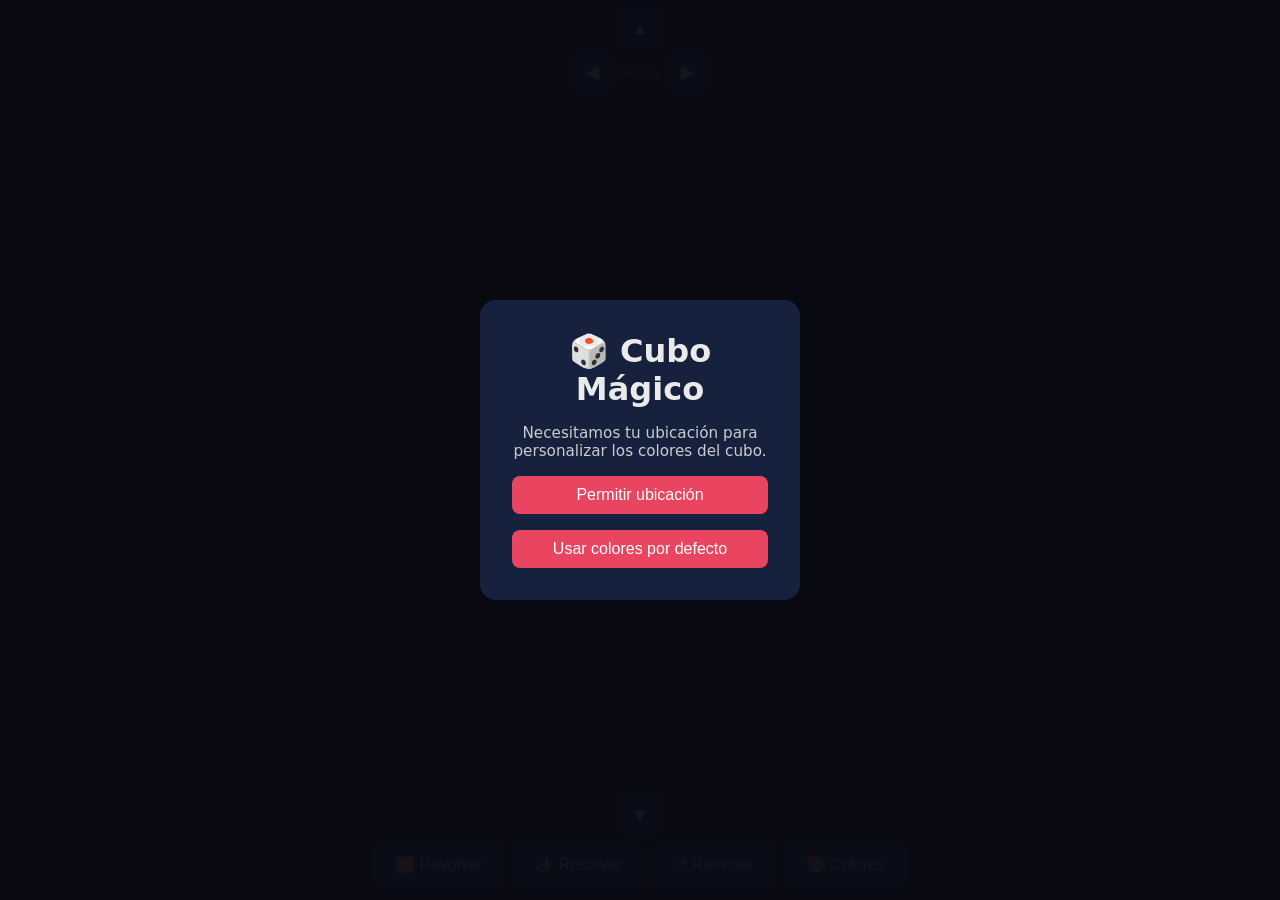
<file: index.html>
<!DOCTYPE html>
<html lang="es">
<head>
  <meta charset="UTF-8" />
  <meta name="viewport" content="width=device-width, initial-scale=1.0, user-scalable=no" />
  <title>Cubo Mágico</title>
  <link rel="stylesheet" href="style.css" />
</head>
<body>
  <div id="app">
    <!-- Overlay de carga/permiso -->
    <div id="overlay">
      <div id="overlay-content">
        <h1>🎲 Cubo Mágico</h1>
        <p id="overlay-msg">Detectando tu ubicación para personalizar los colores...</p>
        <button id="btn-allow" style="display:none">Permitir ubicación</button>
        <button id="btn-default" style="display:none">Usar colores por defecto</button>
      </div>
    </div>

    <!-- Controles superiores: rotar vista -->
    <div id="top-controls" class="view-controls">
      <button class="rot-btn" data-rot="rotateUp" title="Rotar arriba">▲</button>
      <div class="rot-row">
        <button class="rot-btn" data-rot="rotateLeft" title="Rotar izquierda">◀</button>
        <span class="cube-label">VISTA</span>
        <button class="rot-btn" data-rot="rotateRight" title="Rotar derecha">▶</button>
      </div>
    </div>

    <!-- Escena 3D del cubo -->
    <div id="scene-wrapper">
      <div id="scene">
        <div id="cube-container">
          <div id="cube">
            <!-- Las 6 caras se generan por JS -->
          </div>
        </div>
      </div>

      <!-- Flechas de movimiento superpuestas -->
      <div id="move-arrows">
        <!-- Generadas por controls.js -->
      </div>
    </div>

    <!-- Controles inferiores: rotar vista + acciones -->
    <div id="bottom-controls">
      <div class="view-controls">
        <button class="rot-btn" data-rot="rotateDown" title="Rotar abajo">▼</button>
      </div>
      <div id="action-buttons">
        <button id="btn-randomize">🔀 Revolver</button>
        <button id="btn-solve">✨ Resolver</button>
        <button id="btn-reset">↺ Reiniciar</button>
        <button id="btn-colors">🎨 Colores</button>
      </div>
    </div>

    <!-- Info de país/colores -->
    <div id="country-info"></div>
  </div>

  <!-- Panel de colores (fuera de #app para evitar overflow:hidden) -->
  <div id="color-panel" aria-hidden="true">
    <button id="btn-classic">🎲 Clásico</button>
    <button id="btn-random-country">🌐 País al azar</button>
    <button id="btn-location">📍 Mi ubicación</button>
  </div>

  <script type="module" src="js/app.js"></script>
</body>
</html>
</file>
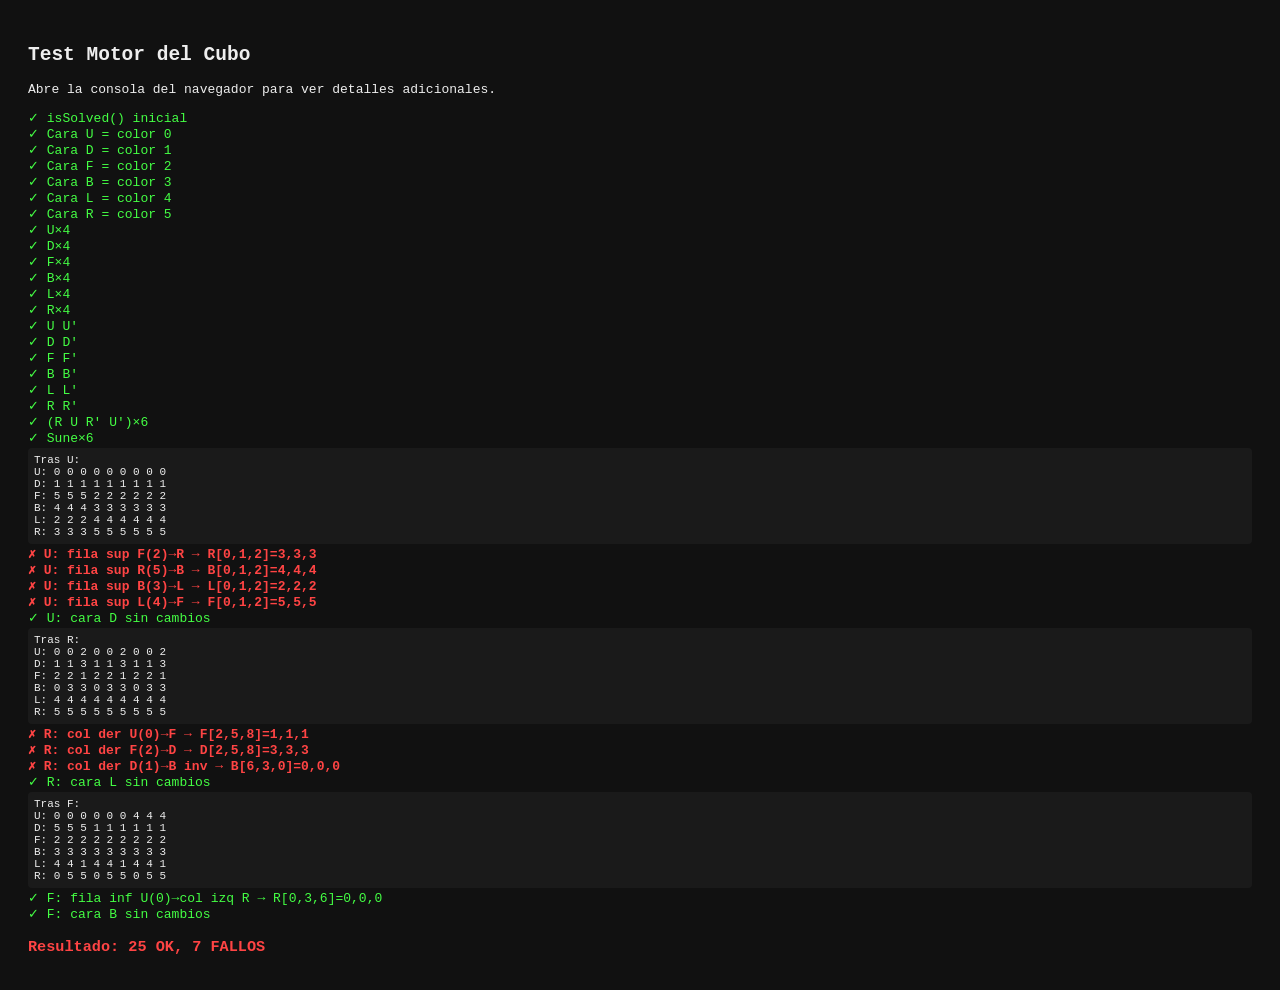
<file: test-cube.html>
<!DOCTYPE html>
<html lang="es">
<head><meta charset="UTF-8"><title>Test Motor Cubo</title>
<style>
body{font-family:monospace;background:#111;color:#eee;padding:20px;font-size:13px;}
.ok{color:#4f4}.err{color:#f44;font-weight:bold}
pre{background:#1a1a1a;padding:6px;border-radius:4px;margin:2px 0;font-size:11px;overflow-x:auto}
h3{margin-top:16px}
</style>
</head>
<body>
<h2>Test Motor del Cubo</h2>
<p>Abre la consola del navegador para ver detalles adicionales.</p>
<div id="out"></div>
<script type="module">
import { Cube } from './js/cube.js?v=4';

const out = document.getElementById('out');
let pass=0, fail=0;

function log(label, ok, extra='') {
  const d=document.createElement('div');
  d.className=ok?'ok':'err';
  d.textContent=(ok?'✓ ':'✗ ')+label+(extra?' → '+extra:'');
  out.appendChild(d);
  ok?pass++:fail++;
}
function showState(label, cube) {
  const p=document.createElement('pre');
  const names='UDFBLR';
  p.textContent=label+'\n'+cube.state.map((f,i)=>names[i]+': '+f.join(' ')).join('\n');
  out.appendChild(p);
}

// ── Test 1: Estado inicial ────────────────────────────────────────
const c0=new Cube();
log('isSolved() inicial', c0.isSolved());
'UDFBLR'.split('').forEach((n,i)=>log(`Cara ${n} = color ${i}`, c0.state[i].every(v=>v===i)));

// ── Test 2: X×4 = identidad ───────────────────────────────────────
document.createElement('h3').textContent='X×4 = identidad';
for(const m of ['U','D','F','B','L','R']){
  const c=new Cube();c.move(m);c.move(m);c.move(m);c.move(m);
  log(`${m}×4`, c.isSolved(), c.isSolved()?'':'FALLO cp='+c.cp+' co='+c.co);
}

// ── Test 3: M M' = identidad ──────────────────────────────────────
for(const m of ['U','D','F','B','L','R']){
  const c=new Cube();c.move(m);c.move(m+"'");
  log(`${m} ${m}'`, c.isSolved());
}

// ── Test 4: Algoritmos conocidos ──────────────────────────────────
{const c=new Cube();for(let i=0;i<6;i++)c.applyMoves(["R","U","R'","U'"]);
log("(R U R' U')×6", c.isSolved());}

{const c=new Cube();for(let i=0;i<6;i++)c.applyMoves(["R","U","R'","U","R","U2","R'"]);
log("Sune×6", c.isSolved());}

// ── Test 5: U mueve fila superior F→R ────────────────────────────
{
  const c=new Cube(); c.move('U');
  showState('Tras U:', c);
  // U horario: F→R, R→B, B→L, L→F  (fila superior = índices 0,1,2)
  log('U: fila sup F(2)→R', [c.state[5][0],c.state[5][1],c.state[5][2]].every(v=>v===2),
    'R[0,1,2]='+[c.state[5][0],c.state[5][1],c.state[5][2]]);
  log('U: fila sup R(5)→B', [c.state[3][0],c.state[3][1],c.state[3][2]].every(v=>v===5),
    'B[0,1,2]='+[c.state[3][0],c.state[3][1],c.state[3][2]]);
  log('U: fila sup B(3)→L', [c.state[4][0],c.state[4][1],c.state[4][2]].every(v=>v===3),
    'L[0,1,2]='+[c.state[4][0],c.state[4][1],c.state[4][2]]);
  log('U: fila sup L(4)→F', [c.state[2][0],c.state[2][1],c.state[2][2]].every(v=>v===4),
    'F[0,1,2]='+[c.state[2][0],c.state[2][1],c.state[2][2]]);
  log('U: cara D sin cambios', c.state[1].every(v=>v===1));
}

// ── Test 6: R mueve col derecha U→F ──────────────────────────────
{
  const c=new Cube(); c.move('R');
  showState('Tras R:', c);
  // R horario: col der U→F, F→D, D→B(inv), B(inv)→U
  log('R: col der U(0)→F', [c.state[2][2],c.state[2][5],c.state[2][8]].every(v=>v===0),
    'F[2,5,8]='+[c.state[2][2],c.state[2][5],c.state[2][8]]);
  log('R: col der F(2)→D', [c.state[1][2],c.state[1][5],c.state[1][8]].every(v=>v===2),
    'D[2,5,8]='+[c.state[1][2],c.state[1][5],c.state[1][8]]);
  log('R: col der D(1)→B inv', [c.state[3][6],c.state[3][3],c.state[3][0]].every(v=>v===1),
    'B[6,3,0]='+[c.state[3][6],c.state[3][3],c.state[3][0]]);
  log('R: cara L sin cambios', c.state[4].every(v=>v===4));
}

// ── Test 7: F mueve fila inf U→col izq R ─────────────────────────
{
  const c=new Cube(); c.move('F');
  showState('Tras F:', c);
  // F horario: fila inf U → col izq R (de arriba a abajo)
  log('F: fila inf U(0)→col izq R', [c.state[5][0],c.state[5][3],c.state[5][6]].every(v=>v===0),
    'R[0,3,6]='+[c.state[5][0],c.state[5][3],c.state[5][6]]);
  log('F: cara B sin cambios', c.state[3].every(v=>v===3));
}

// ── Resumen ───────────────────────────────────────────────────────
const h=document.createElement('h3');
h.textContent=`Resultado: ${pass} OK, ${fail} FALLOS`;
h.style.color=fail===0?'#4f4':'#f44';
out.appendChild(h);
</script>
</body>
</html>
</file>
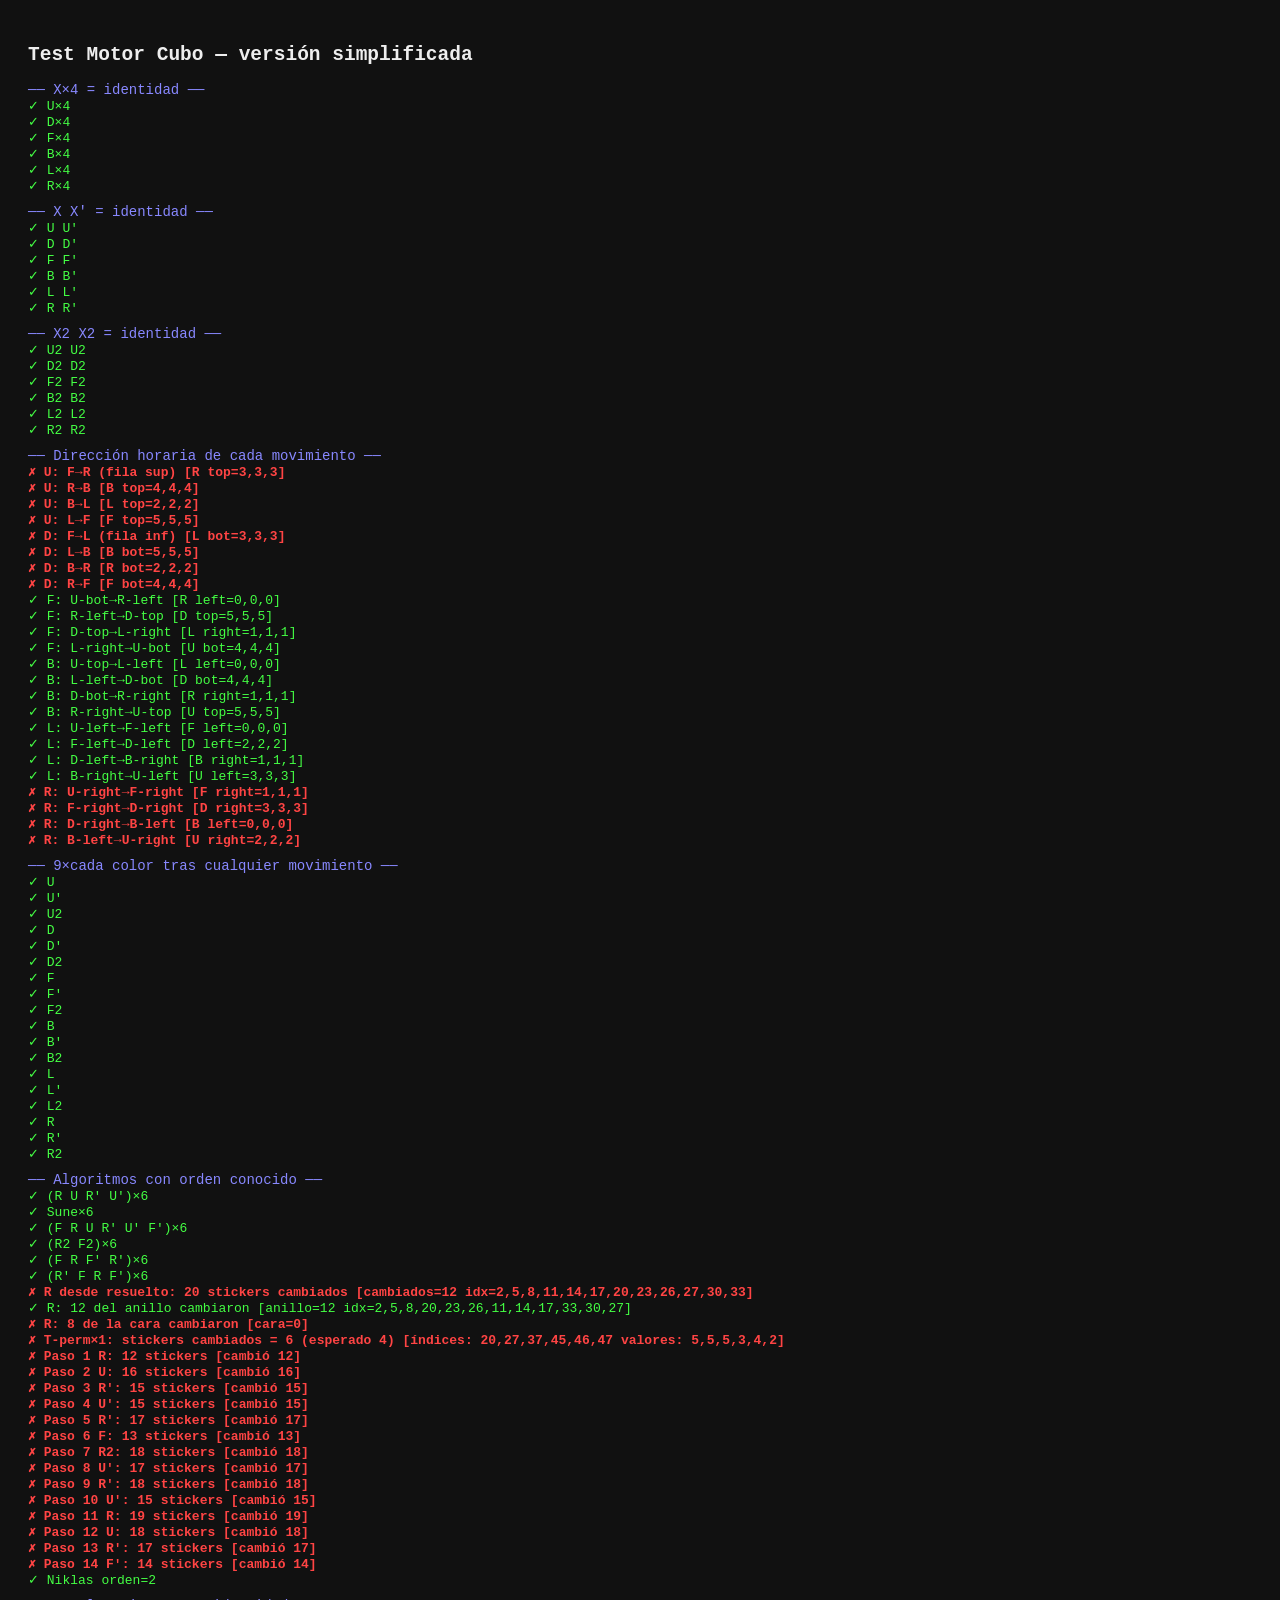
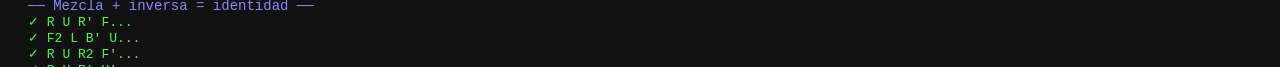
<file: test-moves.html>
<!DOCTYPE html>
<html lang="es">
<head><meta charset="UTF-8"><title>Test Motor Cubo</title>
<style>
body{font-family:monospace;background:#111;color:#eee;padding:20px;font-size:13px;}
.ok{color:#4f4}.err{color:#f44;font-weight:bold}.sec{color:#88f;font-size:14px;margin-top:10px;display:block}
pre{background:#1a1a1a;padding:4px 8px;border-radius:4px;margin:2px 0;font-size:11px;}
</style>
</head>
<body>
<h2>Test Motor Cubo — versión simplificada</h2>
<div id="out"></div>
<script type="module">
import { Cube, invertMoves } from './js/cube-v2.js';
const out = document.getElementById('out');
let pass=0, fail=0;

function sec(t){const d=document.createElement('span');d.className='sec';d.textContent='── '+t+' ──';out.appendChild(d);}
function log(label,ok,extra=''){
  const d=document.createElement('div');d.className=ok?'ok':'err';
  d.textContent=(ok?'✓ ':'✗ ')+label+(extra?' ['+extra+']':'');
  out.appendChild(d);ok?pass++:fail++;
}
function state(c){
  const p=document.createElement('pre');
  p.textContent=c.state.map((f,i)=>'UDFBLR'[i]+': '+f.join(' ')).join('\n');
  out.appendChild(p);
}

const row=(c,f,r)=>[c.state[f][r*3],c.state[f][r*3+1],c.state[f][r*3+2]];
const col=(c,f,n)=>[c.state[f][n],c.state[f][n+3],c.state[f][n+6]];
const eq=(arr,v)=>arr.every(x=>x===v);

// ── 1. Identidades ────────────────────────────────────────────────
sec('X×4 = identidad');
['U','D','F','B','L','R'].forEach(m=>{
  const c=new Cube();for(let i=0;i<4;i++)c.move(m);
  log(m+'×4',c.isSolved());
});

sec('X X\' = identidad');
['U','D','F','B','L','R'].forEach(m=>{
  const c=new Cube();c.move(m);c.move(m+"'");
  log(m+' '+m+"'",c.isSolved());
});

sec('X2 X2 = identidad');
['U','D','F','B','L','R'].forEach(m=>{
  const c=new Cube();c.move(m+'2');c.move(m+'2');
  log(m+'2 '+m+'2',c.isSolved());
});

// ── 2. Dirección de cada movimiento ──────────────────────────────
sec('Dirección horaria de cada movimiento');
{
  const c=new Cube();c.move('U');
  log('U: F→R (fila sup)',eq(row(c,5,0),2),'R top='+row(c,5,0));
  log('U: R→B',eq(row(c,3,0),5),'B top='+row(c,3,0));
  log('U: B→L',eq(row(c,4,0),3),'L top='+row(c,4,0));
  log('U: L→F',eq(row(c,2,0),4),'F top='+row(c,2,0));
}
{
  const c=new Cube();c.move('D');
  log('D: F→L (fila inf)',eq(row(c,4,2),2),'L bot='+row(c,4,2));
  log('D: L→B',eq(row(c,3,2),4),'B bot='+row(c,3,2));
  log('D: B→R',eq(row(c,5,2),3),'R bot='+row(c,5,2));
  log('D: R→F',eq(row(c,2,2),5),'F bot='+row(c,2,2));
}
{
  const c=new Cube();c.move('F');
  log('F: U-bot→R-left',eq(col(c,5,0),0),'R left='+col(c,5,0));
  log('F: R-left→D-top',eq(row(c,1,0),5),'D top='+row(c,1,0));
  log('F: D-top→L-right',eq(col(c,4,2),1),'L right='+col(c,4,2));
  log('F: L-right→U-bot',eq(row(c,0,2),4),'U bot='+row(c,0,2));
}
{
  const c=new Cube();c.move('B');
  log('B: U-top→L-left',eq(col(c,4,0),0),'L left='+col(c,4,0));
  log('B: L-left→D-bot',eq(row(c,1,2),4),'D bot='+row(c,1,2));
  log('B: D-bot→R-right',eq(col(c,5,2),1),'R right='+col(c,5,2));
  log('B: R-right→U-top',eq(row(c,0,0),5),'U top='+row(c,0,0));
}
{
  const c=new Cube();c.move('L');
  log('L: U-left→F-left',eq(col(c,2,0),0),'F left='+col(c,2,0));
  log('L: F-left→D-left',eq(col(c,1,0),2),'D left='+col(c,1,0));
  log('L: D-left→B-right',eq(col(c,3,2),1),'B right='+col(c,3,2));
  log('L: B-right→U-left',eq(col(c,0,0),3),'U left='+col(c,0,0));
}
{
  const c=new Cube();c.move('R');
  log('R: U-right→F-right',eq(col(c,2,2),0),'F right='+col(c,2,2));
  log('R: F-right→D-right',eq(col(c,1,2),2),'D right='+col(c,1,2));
  log('R: D-right→B-left',eq(col(c,3,0),1),'B left='+col(c,3,0));
  log('R: B-left→U-right',eq(col(c,0,2),3),'U right='+col(c,0,2));
}

// ── 3. Conservación de stickers ───────────────────────────────────
sec('9×cada color tras cualquier movimiento');
['U',"U'","U2",'D',"D'","D2",'F',"F'","F2",'B',"B'","B2",'L',"L'","L2",'R',"R'","R2"].forEach(m=>{
  const c=new Cube();c.move(m);
  const cnt=Array(6).fill(0);c.state.flat().forEach(v=>cnt[v]++);
  log(m,cnt.every(n=>n===9),cnt.every(n=>n===9)?'':cnt.join(','));
});

// ── 4. Algoritmos con orden conocido ─────────────────────────────
sec('Algoritmos con orden conocido');
{
  // Sexy move: orden 6
  const c=new Cube();for(let i=0;i<6;i++)c.applyMoves(['R','U',"R'","U'"]);
  log('(R U R\' U\')×6',c.isSolved());
}
{
  // Sune: orden 6
  const c=new Cube();for(let i=0;i<6;i++)c.applyMoves(['R','U',"R'","U",'R',"U2","R'"]);
  log('Sune×6',c.isSolved());
}
{
  // F R U R' U' F': orden 6
  const c=new Cube();for(let i=0;i<6;i++)c.applyMoves(['F','R','U',"R'","U'","F'"]);
  log('(F R U R\' U\' F\')×6',c.isSolved());
}
{
  // R2 F2: orden 6
  const c=new Cube();for(let i=0;i<6;i++)c.applyMoves(['R2','F2']);
  log('(R2 F2)×6',c.isSolved());
}
{
  // F R F' R': orden 6
  const c=new Cube();for(let i=0;i<6;i++)c.applyMoves(['F','R',"F'","R'"]);
  log('(F R F\' R\')×6',c.isSolved());
}
{
  // R' F R F': orden 6
  const c=new Cube();for(let i=0;i<6;i++)c.applyMoves(["R'","F","R","F'"]);
  log("(R' F R F')×6",c.isSolved());
}
{
  // Test ultra-simple: R desde estado resuelto debe cambiar exactamente 20 stickers
  const c=new Cube();
  const before=c.state.flat();
  c.move('R');
  const after=c.state.flat();
  const ch=[];
  for(let i=0;i<54;i++) if(before[i]!==after[i]) ch.push(i);
  log('R desde resuelto: 20 stickers cambiados', ch.length===20, 'cambiados='+ch.length+' idx='+ch.join(','));
  // Verificar anillo R con offsets correctos
  // U=0..8, D=9..17, F=18..26, B=27..35, L=36..44, R=45..53
  // Anillo R: U[2,5,8]=2,5,8 | F[2,5,8]=20,23,26 | D[2,5,8]=11,14,17 | B[6,3,0]=33,30,27
  const ring=[2,5,8, 20,23,26, 11,14,17, 33,30,27];
  const ringCh=ring.filter(i=>before[i]!==after[i]);
  log('R: 12 del anillo cambiaron', ringCh.length===12, 'anillo='+ringCh.length+' idx='+ringCh.join(','));
  // Cara R: 45..53 excepto centro 49
  const face=[45,46,47,48,50,51,52,53];
  const faceCh=face.filter(i=>before[i]!==after[i]);
  log('R: 8 de la cara cambiaron', faceCh.length===8, 'cara='+faceCh.length);
}
{
  // Trazar T-perm movimiento a movimiento
  // El T-perm correcto debería mover solo 4 stickers (2 esquinas + 2 aristas)
  const tp=['R','U',"R'","U'","R'","F","R2","U'","R'","U'","R","U","R'","F'"];
  const c=new Cube();
  let prev=c.state.flat().join('');
  for(const m of tp){
    c.move(m);
    const cur=c.state.flat().join('');
    const changed=[];
    for(let i=0;i<54;i++) if(cur[i]!==prev[i]) changed.push(i);
    // Solo mostrar si hay algo inesperado (más de 12 stickers cambiados acumulados)
    prev=cur;
  }
  // Contar stickers diferentes del estado resuelto
  const ref=new Cube();
  const diff=[];
  for(let i=0;i<54;i++) if(c.state.flat()[i]!==ref.state.flat()[i]) diff.push(i);
  log('T-perm×1: stickers cambiados = '+diff.length+' (esperado 4)',diff.length===4,
    'índices: '+diff.join(',')+' valores: '+diff.map(i=>c.state.flat()[i]).join(','));
  
  // Trazar cada movimiento individualmente
  const steps=['R','U',"R'","U'","R'","F","R2","U'","R'","U'","R","U","R'","F'"];
  const c2=new Cube();
  for(let s=0;s<steps.length;s++){
    const before=c2.state.flat(); // snapshot antes
    c2.move(steps[s]);
    const after=c2.state.flat();  // snapshot después
    const ch=[];
    for(let i=0;i<54;i++) if(before[i]!==after[i]) ch.push(i);
    log(`Paso ${s+1} ${steps[s]}: ${ch.length} stickers`,ch.length===20,
      ch.length!==20?'cambió '+ch.length:'');
  }
}
{
  // Niklas: orden 3
  const nk=["R","U2","R'","U'","R","U2","L'","U","R'","U'","L"];
  const c=new Cube();
  let found=false;
  for(let i=1;i<=12;i++){c.applyMoves(nk);if(c.isSolved()){log('Niklas orden='+i,true);found=true;break;}}
  if(!found)log('Niklas: no vuelve a identidad en 12 aplicaciones',false,
    'estado='+c.state.map((f,i)=>'UDFBLR'[i]+':'+f.join('')).join(' '));
}

// ── 5. Invertir mezcla ────────────────────────────────────────────
sec('Mezcla + inversa = identidad');
[
  ['R','U',"R'","F","D","L","B","U'","R2","F'"],
  ['F2','L',"B'","U","R","D2","F","L'","B","U2"],
  ['R','U','R2',"F'","U","L","U'","L'","F","R2","U'","R'"],
  ['R','U',"R'","U'","R'","F","R2","U'","R'","U'","R","U","R'","F'"],
].forEach(sc=>{
  const c=new Cube();c.applyMoves(sc);
  c.applyMoves(invertMoves(sc));
  log(sc.slice(0,4).join(' ')+'...',c.isSolved());
});

// ── Resumen ───────────────────────────────────────────────────────
const h=document.createElement('h3');
h.textContent=`Resultado: ${pass} OK, ${fail} FALLOS`;
h.style.color=fail===0?'#4f4':'#f44';
out.appendChild(h);
</script>
</body>
</html>
</file>
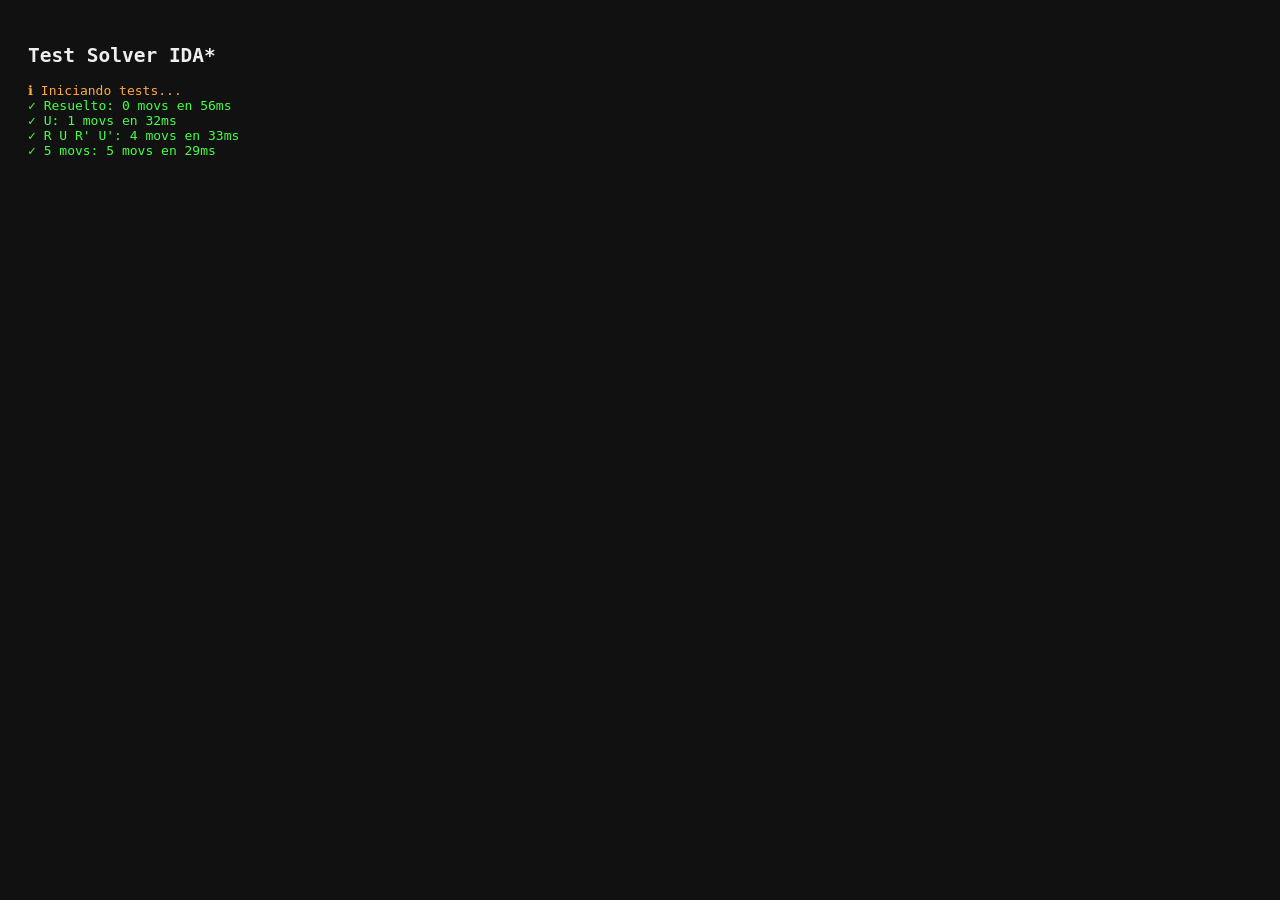
<file: test-solver.html>
<!DOCTYPE html>
<html lang="es">
<head><meta charset="UTF-8"><title>Test Solver</title>
<style>body{font-family:monospace;background:#111;color:#eee;padding:20px;font-size:13px;}.ok{color:#4f4}.err{color:#f44;font-weight:bold}.info{color:#fa4}</style>
</head>
<body>
<h2>Test Solver IDA*</h2>
<div id="out"></div>
<script type="module">
import { Cube } from './js/cube.js?v=6';
const out = document.getElementById('out');
let pass=0,fail=0;
function log(msg,ok){const d=document.createElement('div');d.className=ok===undefined?'info':(ok?'ok':'err');d.textContent=(ok===true?'✓ ':ok===false?'✗ ':'ℹ ')+msg;out.appendChild(d);if(ok===false)fail++;if(ok===true)pass++;}

function testWorker(label, scramble) {
  return new Promise(resolve => {
    const c = new Cube();
    c.applyMoves(scramble);
    const state = c.serialize();
    const t0 = performance.now();
    const w = new Worker('./js/solver-v2.js');
    w.onmessage = e => {
      w.terminate();
      const dt = Math.round(performance.now()-t0);
      if(e.data.error){log(label+' ERROR: '+e.data.error,false);resolve();return;}
      const moves = e.data.moves;
      const c2 = new Cube(); c2.applyMoves(scramble); c2.applyMoves(moves);
      const ok = c2.isSolved();
      log(`${label}: ${moves.length} movs en ${dt}ms`, ok);
      resolve();
    };
    w.onerror = e => { w.terminate(); log(label+' Worker error: '+e.message,false); resolve(); };
    w.postMessage({state});
  });
}

log('Iniciando tests...');
// Tests secuenciales para no saturar memoria
await testWorker('Resuelto', []);
await testWorker('U', ['U']);
await testWorker("R U R' U'", ['R','U',"R'","U'"]);
await testWorker('5 movs', ['R','U','F','L','D']);
await testWorker('10 movs', ['R','U',"R'","F","D","L","B","U'","R2","F'"]);
await testWorker('15 movs', ['R','U',"R'","U'","R'","F","R2","U'","R'","U'","R","U","R'","F'","R"]);
await testWorker('20 movs (randomize)', (() => { const c=new Cube(); return c.randomize(20); })());
await testWorker('25 movs (randomize)', (() => { const c=new Cube(); return c.randomize(25); })());

const h=document.createElement('h3');
h.textContent=`Resultado: ${pass} OK, ${fail} FALLOS`;
h.style.color=fail===0?'#4f4':'#f44';
out.appendChild(h);
</script>
</body>
</html>
</file>
<file: style.css>
/* ===== Reset y base ===== */
*, *::before, *::after { box-sizing: border-box; margin: 0; padding: 0; }

:root {
  --bg: #1a1a2e;
  --panel: #16213e;
  --btn-bg: #0f3460;
  --btn-hover: #e94560;
  --text: #eaeaea;
  --arrow-size: 36px;
  --cube-size: 240px;
  --face-size: 240px;
  --sticker-gap: 4px;
}

html, body {
  height: 100%;
  background: var(--bg);
  color: var(--text);
  font-family: 'Segoe UI', system-ui, sans-serif;
  overflow: hidden;
  touch-action: none;
}

/* ===== Layout principal ===== */
#app {
  display: flex;
  flex-direction: column;
  align-items: center;
  justify-content: space-between;
  height: 100dvh;
  padding: 8px;
  gap: 6px;
}

/* ===== Overlay ===== */
#overlay {
  position: fixed;
  inset: 0;
  background: rgba(10,10,20,0.95);
  display: flex;
  align-items: center;
  justify-content: center;
  z-index: 100;
}
#overlay-content {
  text-align: center;
  padding: 32px;
  background: var(--panel);
  border-radius: 16px;
  max-width: 320px;
  gap: 16px;
  display: flex;
  flex-direction: column;
}
#overlay-content h1 { font-size: 2rem; }
#overlay-content p { font-size: 0.95rem; opacity: 0.85; }
#overlay button {
  padding: 10px 24px;
  border: none;
  border-radius: 8px;
  background: var(--btn-hover);
  color: #fff;
  font-size: 1rem;
  cursor: pointer;
}

/* ===== Controles de vista ===== */
.view-controls {
  display: flex;
  flex-direction: column;
  align-items: center;
  gap: 4px;
}
.rot-row {
  display: flex;
  align-items: center;
  gap: 8px;
}
.cube-label {
  font-size: 0.65rem;
  opacity: 0.5;
  letter-spacing: 2px;
}
.rot-btn {
  width: 40px;
  height: 40px;
  border: none;
  border-radius: 8px;
  background: var(--btn-bg);
  color: var(--text);
  font-size: 1.1rem;
  cursor: pointer;
  transition: background 0.15s;
  -webkit-tap-highlight-color: transparent;
}
.rot-btn:hover, .rot-btn:active { background: var(--btn-hover); }

/* ===== Escena 3D ===== */
#scene-wrapper {
  position: relative;
  flex: 1;
  display: flex;
  align-items: center;
  justify-content: center;
  width: 100%;
}
#scene {
  perspective: 600px;
  perspective-origin: 50% 50%;
  display: flex;
  align-items: center;
  justify-content: center;
}
#cube-container {
  transform-style: preserve-3d;
  transition: transform 0.4s ease;
}
#cube {
  position: relative;
  width: var(--cube-size);
  height: var(--cube-size);
  transform-style: preserve-3d;
}

/* ===== Caras del cubo ===== */
.cube-face {
  position: absolute;
  width: var(--face-size);
  height: var(--face-size);
  display: grid;
  grid-template-columns: repeat(3, 1fr);
  grid-template-rows: repeat(3, 1fr);
  gap: var(--sticker-gap);
  padding: var(--sticker-gap);
  background: #111;
  border-radius: 6px;
  backface-visibility: visible;
}

/* Posición de cada cara */
.face-F { transform: translateZ(calc(var(--cube-size) / 2)); }
.face-B { transform: rotateY(180deg) translateZ(calc(var(--cube-size) / 2)); }
.face-L { transform: rotateY(-90deg) translateZ(calc(var(--cube-size) / 2)); }
.face-R { transform: rotateY(90deg) translateZ(calc(var(--cube-size) / 2)); }
.face-U { transform: rotateX(90deg) translateZ(calc(var(--cube-size) / 2)); }
.face-D { transform: rotateX(-90deg) translateZ(calc(var(--cube-size) / 2)); }

/* ===== Stickers ===== */
.sticker {
  border-radius: 4px;
  transition: background-color 0.2s;
  position: relative;
}

/* ===== Botón de movimiento en el centro de cada cara ===== */
.face-move-btn {
  position: absolute;
  inset: 0;
  width: 100%;
  height: 100%;
  border: none;
  border-radius: 4px;
  background: rgba(0,0,0,0.28);
  color: #fff;
  cursor: pointer;
  display: flex;
  flex-direction: column;
  align-items: center;
  justify-content: center;
  gap: 1px;
  -webkit-tap-highlight-color: transparent;
  transition: background 0.15s;
  z-index: 2;
}
.face-move-btn:hover,
.face-move-btn:active {
  background: rgba(233,69,96,0.75);
}
.face-btn-symbol {
  font-size: 1.1rem;
  line-height: 1;
}
.face-btn-label {
  font-size: 0.6rem;
  font-weight: 700;
  letter-spacing: 1px;
  opacity: 0.9;
}

/* ===== Flechas flotantes (vacío, se mantiene por compatibilidad) ===== */
#move-arrows { display: none; }

/* ===== Botones de acción ===== */
#bottom-controls {
  display: flex;
  flex-direction: column;
  align-items: center;
  gap: 8px;
  width: 100%;
}
#action-buttons {
  display: flex;
  gap: 8px;
  flex-wrap: wrap;
  justify-content: center;
}
#action-buttons button {
  padding: 10px 18px;
  border: none;
  border-radius: 10px;
  background: var(--btn-bg);
  color: var(--text);
  font-size: 0.9rem;
  cursor: pointer;
  transition: background 0.15s;
  -webkit-tap-highlight-color: transparent;
}
#action-buttons button:hover, #action-buttons button:active {
  background: var(--btn-hover);
}

/* ===== Info país ===== */
#country-info {
  font-size: 0.75rem;
  opacity: 0.5;
  text-align: center;
}

/* ===== Panel de colores ===== */
#color-panel {
  position: fixed;
  bottom: 70px;
  left: 50%;
  transform: translateX(-50%);
  display: flex;
  gap: 8px;
  flex-wrap: wrap;
  justify-content: center;
  background: var(--panel);
  border-radius: 12px;
  padding: 10px 14px;
  box-shadow: 0 4px 16px rgba(0,0,0,0.5);
  z-index: 50;
  opacity: 0;
  pointer-events: none;
  transition: opacity 0.2s, transform 0.2s;
  transform: translateX(-50%) translateY(6px);
}
#color-panel.visible {
  opacity: 1;
  pointer-events: all;
  transform: translateX(-50%) translateY(0);
}
#color-panel button {
  padding: 8px 14px;
  border: none;
  border-radius: 8px;
  background: var(--btn-bg);
  color: var(--text);
  font-size: 0.85rem;
  cursor: pointer;
  white-space: nowrap;
  transition: background 0.15s;
  -webkit-tap-highlight-color: transparent;
}
#color-panel button:hover,
#color-panel button:active { background: var(--btn-hover); }
#color-panel button:disabled { opacity: 0.5; cursor: default; }

/* ===== Animación de movimiento ===== */
.face-animating {
  transition: transform 0.18s ease-in-out;
}

/* ===== Responsive PC ===== */
@media (min-width: 600px) {
  :root {
    --cube-size: 300px;
    --face-size: 300px;
    --arrow-size: 42px;
  }
  #action-buttons button { font-size: 1rem; padding: 12px 22px; }
}

@media (min-width: 900px) {
  :root {
    --cube-size: 360px;
    --face-size: 360px;
  }
}
</file>
